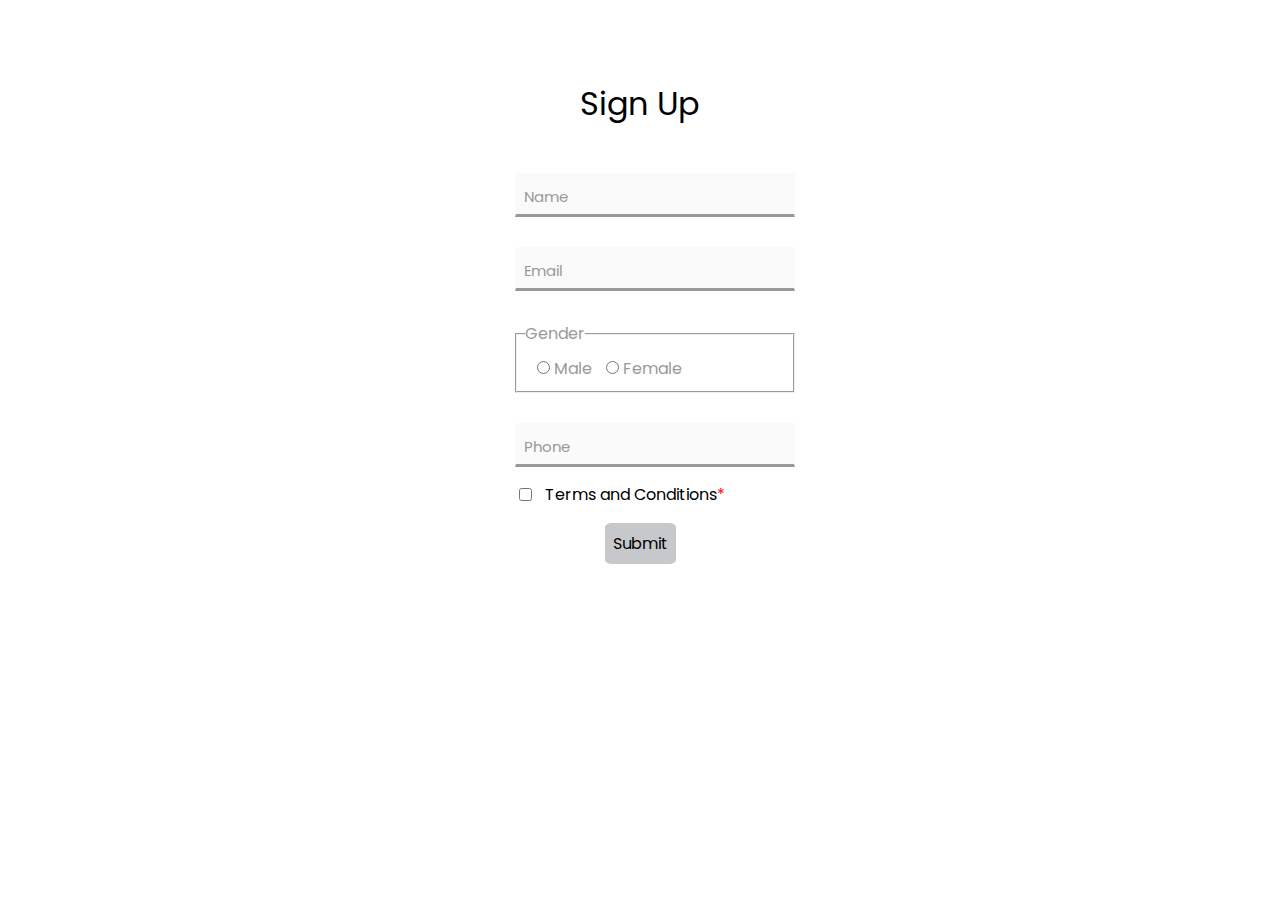
<file: index.html>
<!DOCTYPE html>
<html lang="en">
<head>
    <meta charset="UTF-8">
    <meta name="viewport" content="width=device-width, initial-scale=1.0">
    <title>Document</title>
    <link rel="stylesheet" href="./index.css" />
</head>
<body>
    <div class="main">
   <form name="myForm" action="./submit.html" onsubmit="return validateForm()">
    <div class="title">
       Sign Up<br>
    </div>
    <!-- <div class="member">
        Already a member?
        <a href="/">Log In</a>
    </div> -->
    <div class="details">
    <div class="name-field label-float">
       <input id="name" type="text" name="name" class="text-field field" required>
       <label class="floating-label">Name</label><span>*</span>
    </div> 
    <div class="email label-float">
       <input id="email" name="email" class="email-field field" required>
       <label class="floating-label">Email</label><span>*</span>
       <!-- <p id="my-error-message-container" class="email-error" style="display:none; color: red; background-color: white;padding: 5px; width: 280px; margin-left: 20px;"></p> -->
    </div>
    <!-- <div class="gender"> -->
    <fieldset class="gender">
       <legend>Gender</legend>
       <div class="ip">
          <input name="gender" id="gender" type="radio">
          <label class="male">Male</label>
          <input name="gender" id="gender" class="female" type="radio">
          <label class="female">Female</label>
       </div>
    </fieldset>
    <!-- </div> -->
    <div class="phone label-float">
        <input id="phone" name="phone" class="phone-field field" required>
        <label class="floating-label">Phone</label><span>*</span>
        <!-- <p id="my-error-message-container" class="phone-error" style="display:none; color: red; background-color: white;padding: 5px; width: 280px; margin-left: 20px;"></p> -->
    </div>
    <div class="terms-conditions">
        <input type="checkbox" class="check" id="terms" name="terms" required>
        <label for="terms" id="terms-cond">Terms and Conditions<span class="star-check">*</span></label><br>
    </div>
    <div class="submit-button">
       <input type="submit" value="Submit" class="submit">
    </div>
    <!-- <--<button class="btn submit" onclick="errorMessage()">Submit</button>  --> 
    <p id="my-error-message-container" class="text-error" style="display:none; color: red; background-color: white;padding: 5px; width: 280px; font-size: 14px"></p>
    </form>
    </div>
    <script src='./myscript.js'>
    </script> 
</body>
</html>
</file>
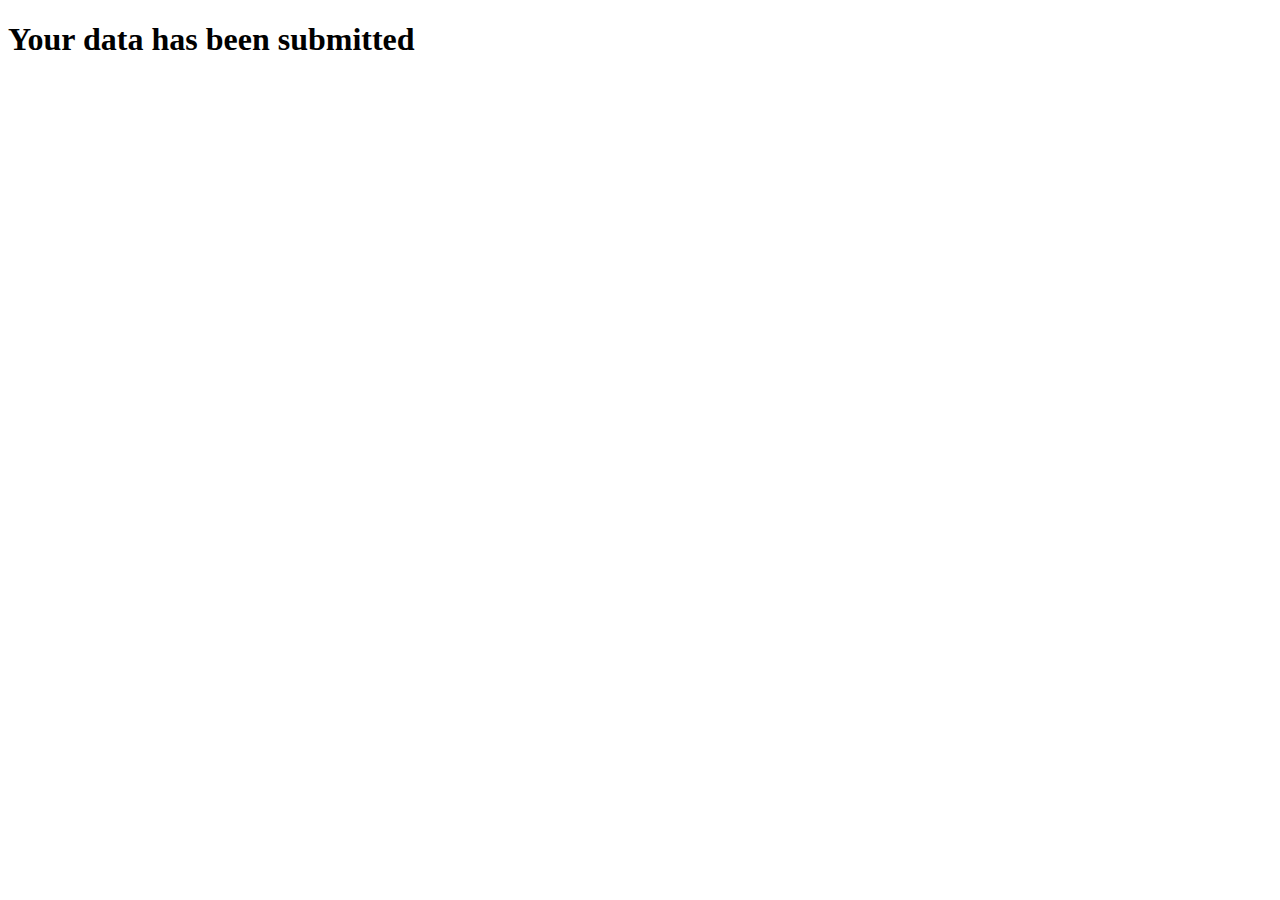
<file: submit.html>
<!DOCTYPE html>
<html lang="en">
<head>
    <meta charset="UTF-8">
    <meta name="viewport" content="width=device-width, initial-scale=1.0">
    <title>Document</title>
</head>
<body>
    <h1>Your data has been submitted</h1>
</body>
</html>
</file>
<file: index.css>
@import url('https://fonts.googleapis.com/css2?family=DM+Serif+Display&family=Libre+Baskerville&family=Poppins&display=swap');
* {
    box-sizing: border-box;
    margin: 0;
    padding: 0;
    font-family: 'DM Serif Display', serif;
    font-family: 'Libre Baskerville', serif;
    font-family: 'Poppins', sans-serif;
}
form {
    display: flex;
    flex-direction: column;
    height: 100vh;
    justify-content: center;
    align-items: center;
    overflow: hidden;
    min-width: 297px;
}
.title{
    position: absolute;
    top: 5rem;
    font-size: 2rem;
    min-width: 121px;
}
/* .member {
    position: absolute;
    top: 7.9rem;
    font-size: 0.8rem;
    min-width:168px;
} */
.label-float{
    position: relative;
}
.field {
    display: inline-block;
    border: thin solid #fafafa; 
    border-bottom: solid medium #999;
    color: #444;
    background-color: #fafafa;
    padding: 10px;
    margin: 15px;
    width: 100%;
}

.details {
    /* position: fixed; */
    position: absolute;
    top: 9.9rem;
    width: 280px;
    /* z-index:-1; */
}
.floating-label{
    position: absolute;
    bottom: 24px;
    left: 24px;
    /* right: 190px; */
    color: #999;
    transition: 0.2s;
    /* position: absolute; */
    pointer-events: none;
    font-size: 15px;
}
span{
    display: none;
}
.gender {
    margin: 15px;
    /* margin-top: px; */
    color: #999;
    width: 280px;
    display: inline-flex;
    align-items: center;
}
.male {
    margin-right: 10px;
}
legend{
    margin-left: 8px;
}
.ip {
    margin: 10px 20px;
}
.check{
    width: 10%;
    padding: 10px;
    margin: 5px;
    margin-left: 11px;
    line-height: normal;
}
.terms-conditions { 
    display: inline-flex;
    align-items: center;
    justify-content: center;
}
#terms-cond{
    display: inline-block;
    width: 280px;
}
.star-check {
    display: inline-block;
    color:red;
}
.submit-button{
    display: flex;
    justify-content: center;
    margin: 15px;
    color: #999;
    
}
.submit{
    padding:8px;
    font-size: 16px;
    border-radius: 10%;
    border: 0;
    background-color:#C7C8CC;
}
.field:focus ~ label, .field:valid ~ label , .field:valid:not(:focus) ~ label{
    position: absolute;
    color: green;
    background-color: #fff;
    left: 25px;
}
.field:valid:not(:focus) ~ field, .field:valid ~ .field{
    border: 2px solid black;
}
.field:invalid ~ .field{
    border: 2px solid red;
}
.text-field:focus ~ label, .text-field:valid ~ label{
    display: block;
    top:0.2rem;
    font-size: small;
    /* padding:10 5px 10 5px; */
    height: 20px;
}
.email-field:focus ~ label {
    display: block;
    top:0.2rem;
    font-size: small;
    /* color:red;
    background-color: #fff; */
    /* padding:10 5px 10 5px; */
    height: 20px;
}
.email-field:valid ~ label {
    display: block;
    top:0.2rem;
    font-size: small;
    /* color:red;
    background-color: #fff; */
    /* padding:10 5px 10 5px; */
    height: 20px;
}
.phone-field:focus ~ label {
    display: block;
    top:0.2rem;
    font-size: small;
    /* color:red;
    background-color: #fff; */
    padding:10 5px 10 5px;
    height: 20px;
}
.phone-field:valid ~ label{
    display: block;
    top:0.2rem;
    font-size: small;
    /* color:red;
    background-color: #fff; */
    padding:10 5px 10 5px;
    height: 20px;
}

/* input[type="submit"]:disabled {
    background: #dddddd;
  } */
/* @media only screen and (max-width: 209px) {
    .title{
        font-size: 1.5rem;
    }
} */
@media only screen and (max-width: 386px) {
    form{
        display: flex;
        justify-content: center;
        align-items: center;
    }
}
</file>
